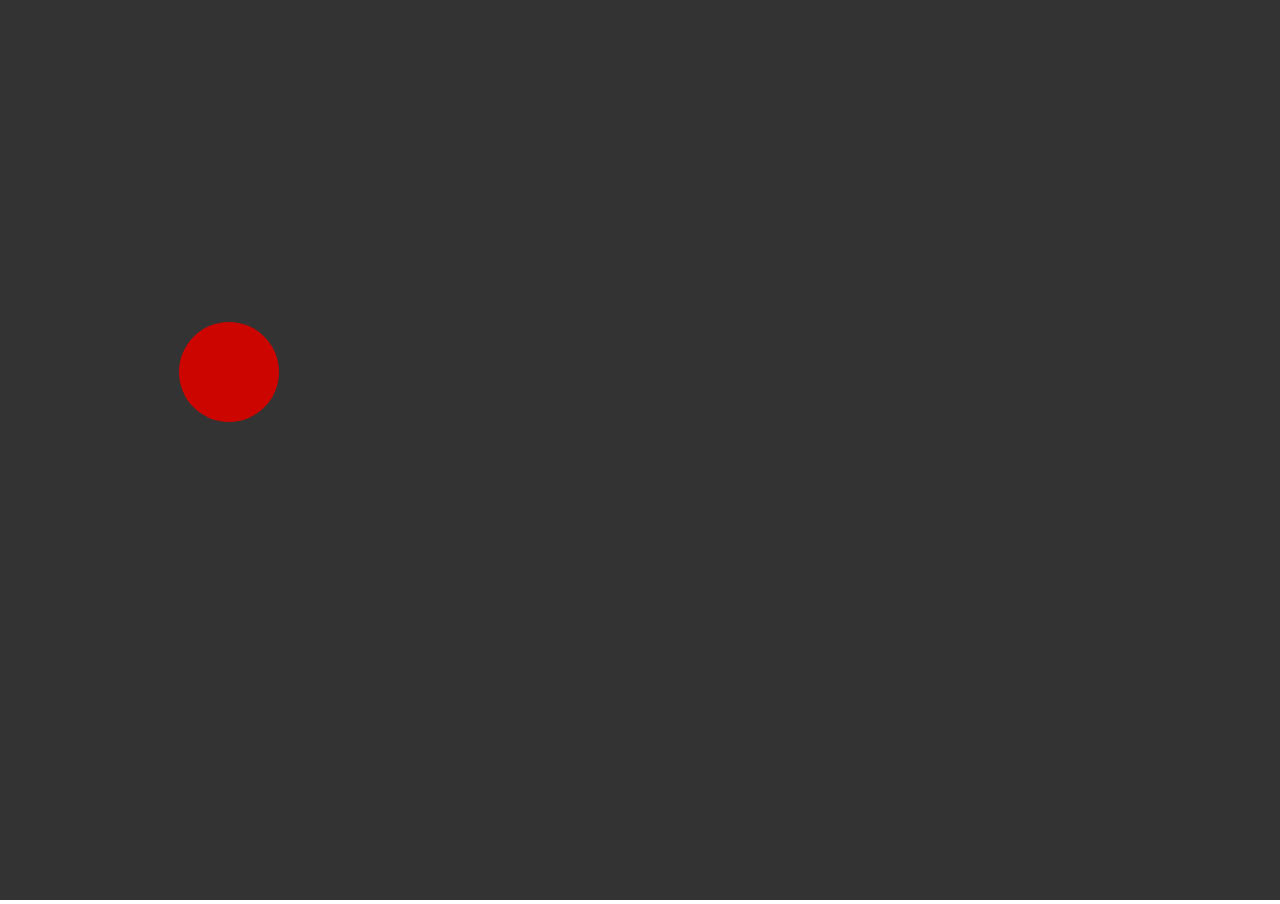
<file: index3.html>
<!DOCTYPE html>
<html lang="en">
  <head>
    <meta charset="UTF-8" />
    <meta name="viewport" content="width=device-width, initial-scale=1.0" />
    <title>Canvas</title>
    <link rel="stylesheet" href="style.css" />
    <script defer src="app3.js"></script>
  </head>
  <body>
    <canvas></canvas>
  </body>
</html>
</file>
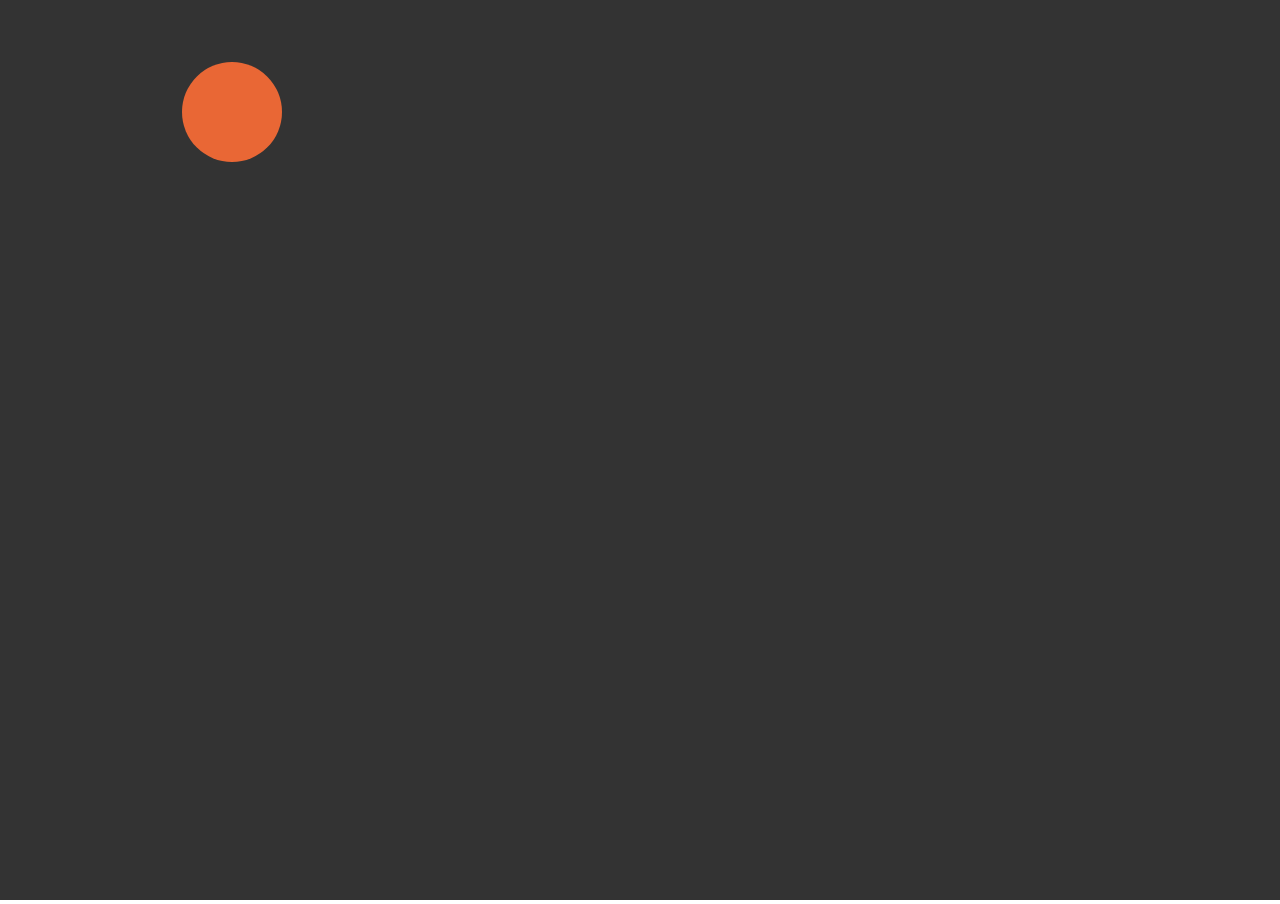
<file: index4.html>
<!DOCTYPE html>
<html lang="en">
  <head>
    <meta charset="UTF-8" />
    <meta name="viewport" content="width=device-width, initial-scale=1.0" />
    <title>Canvas</title>
    <link rel="stylesheet" href="style.css" />
    <script defer src="app4.js"></script>
  </head>
  <body>
    <canvas></canvas>
  </body>
</html>
</file>
<file: style.css>
* {
  margin: 0;
  padding: 0;
  border: 0;
}

body {
  height: 100vh;
  overflow: hidden;
}

canvas {
  background-color: #333;
}
</file>
